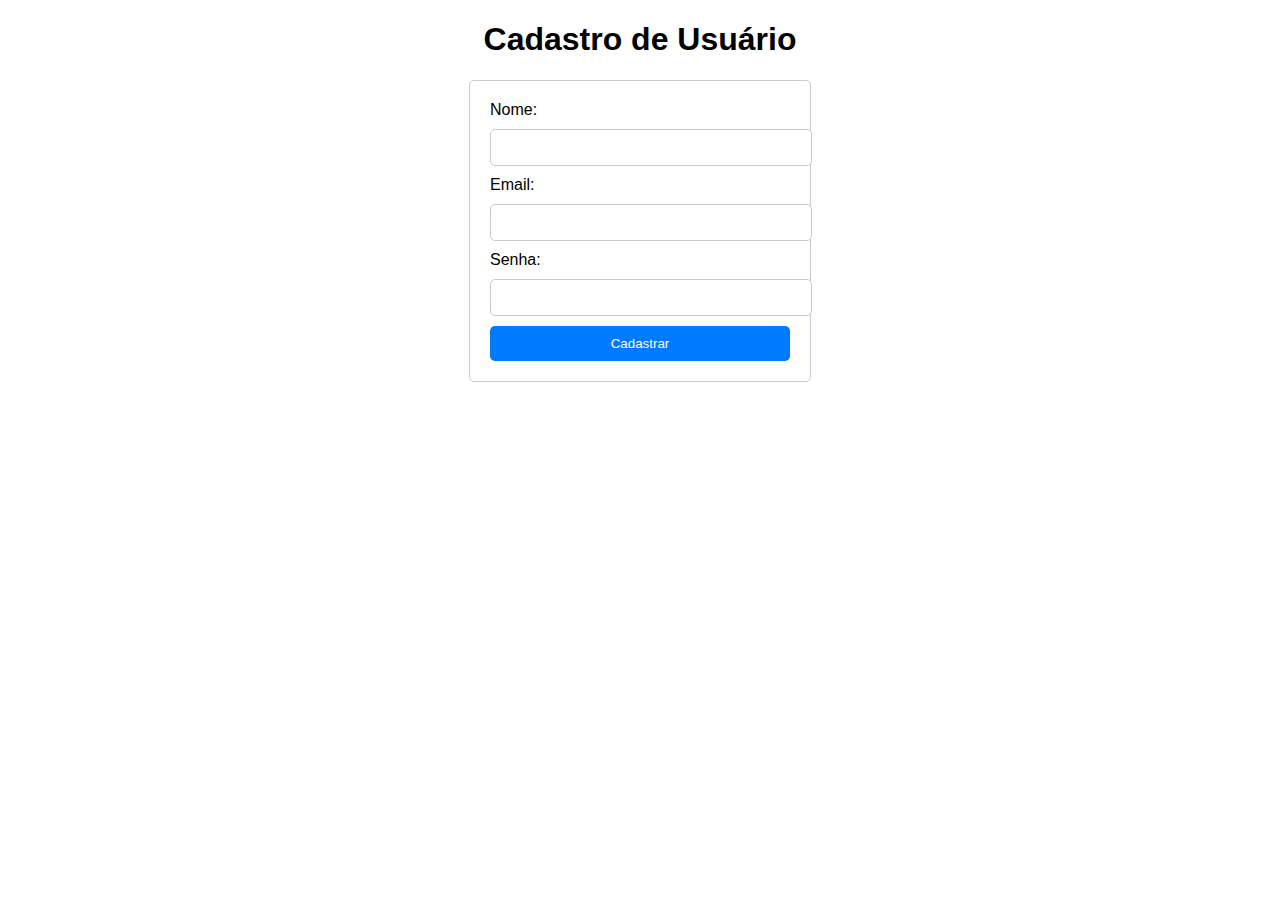
<file: cadastro e login/cadastro.html>
<!DOCTYPE html>
<html>
<head>
    <title>Cadastro de Usuário</title>
    <style>
        body {
            font-family: Arial, sans-serif;
        }

        h1 {
            text-align: center;
        }

        form {
            max-width: 300px;
            margin: 0 auto;
            padding: 20px;
            border: 1px solid #ccc;
            border-radius: 5px;
        }

        label {
            display: block;
            margin-bottom: 10px;
        }

        input[type="text"],
        input[type="password"] {
            width: 100%;
            padding: 10px;
            margin-bottom: 10px;
            border: 1px solid #ccc;
            border-radius: 5px;
        }

        input[type="submit"] {
            width: 100%;
            padding: 10px;
            background-color: #007bff;
            color: #fff;
            border: none;
            border-radius: 5px;
            cursor: pointer;
        }

        input[type="submit"]:hover {
            background-color: #0056b3;
        }
    </style>
</head>
<body>
    <h1>Cadastro de Usuário</h1>
    <form action="processa_cadastro.php" method="post">
        <label for="email">Nome:</label>
        <input type="text" name="nome" required><br>
        <label for="email">Email:</label>
        <input type="text" name="email" required><br>
        <label for="senha">Senha:</label>
        <input type="password" name="senha" required><br>
        <input type="submit" value="Cadastrar">
    </form>
</body>
</html>
</file>
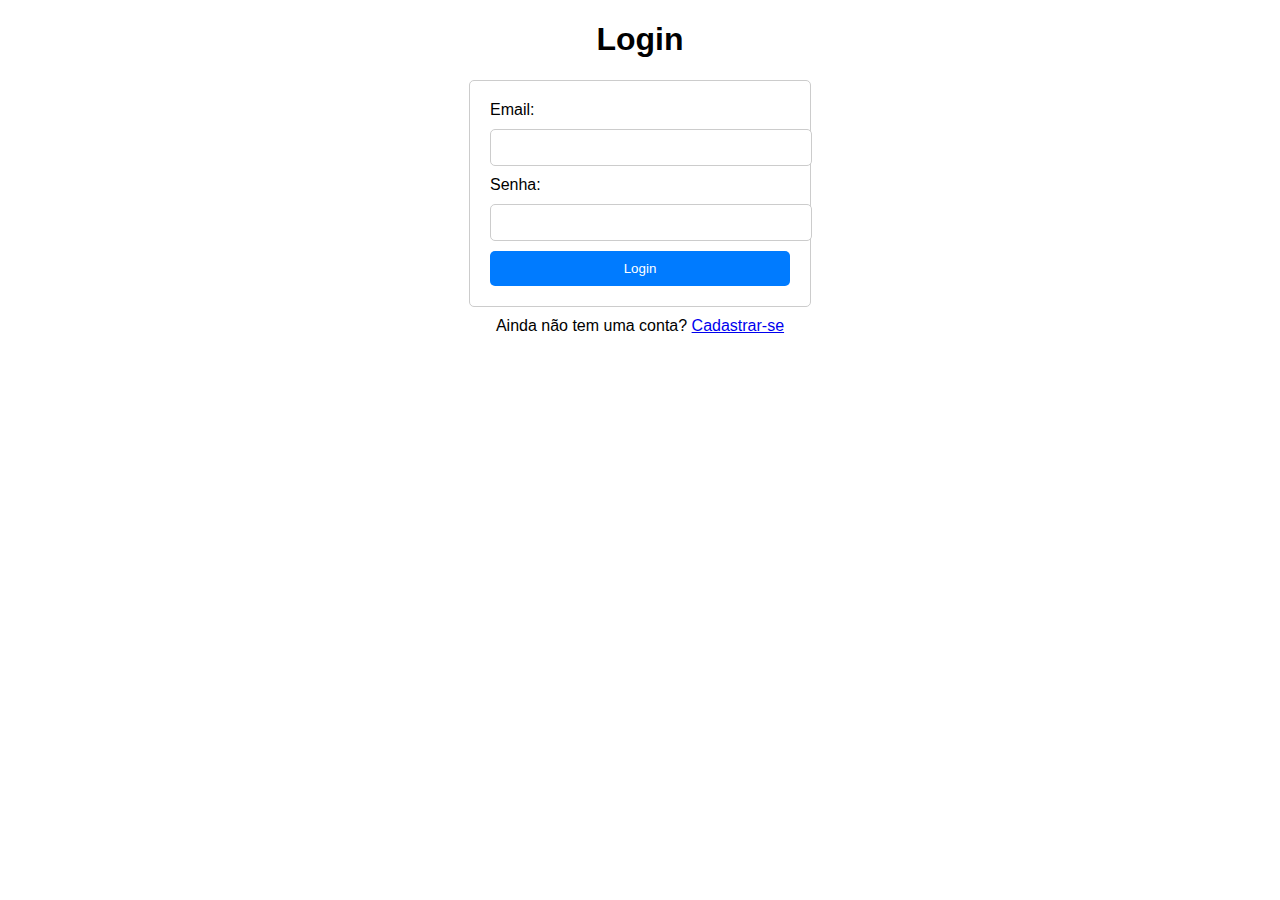
<file: cadastro e login/login.html>
<!DOCTYPE html>
<html>
<head>
    <title>Página de Login</title>
    <style>
        body {
            font-family: Arial, sans-serif;
        }

        h1 {
            text-align: center;
        }

        form {
            max-width: 300px;
            margin: 0 auto;
            padding: 20px;
            border: 1px solid #ccc;
            border-radius: 5px;
        }

        label {
            display: block;
            margin-bottom: 10px;
        }

        input[type="text"],
        input[type="password"] {
            width: 100%;
            padding: 10px;
            margin-bottom: 10px;
            border: 1px solid #ccc;
            border-radius: 5px;
        }

        input[type="submit"] {
            width: 100%;
            padding: 10px;
            background-color: #007bff;
            color: #fff;
            border: none;
            border-radius: 5px;
            cursor: pointer;
        }

        input[type="submit"]:hover {
            background-color: #0056b3;
        }

        #signup-link {
            text-align: center;
            margin-top: 10px;
        }
    </style>
</head>
<body>
    <h1>Login</h1>
    <form action="processa_login.php" method="post">
        <label for="email">Email:</label>
        <input type="text" name="email" required><br>
        <label for="senha">Senha:</label>
        <input type="password" name="senha" required><br>
        <input type="submit" value="Login">
    </form>

    <div id="signup-link">
        Ainda não tem uma conta? <a href="cadastro.html">Cadastrar-se</a>
    </div>
</body>
</html>
</file>
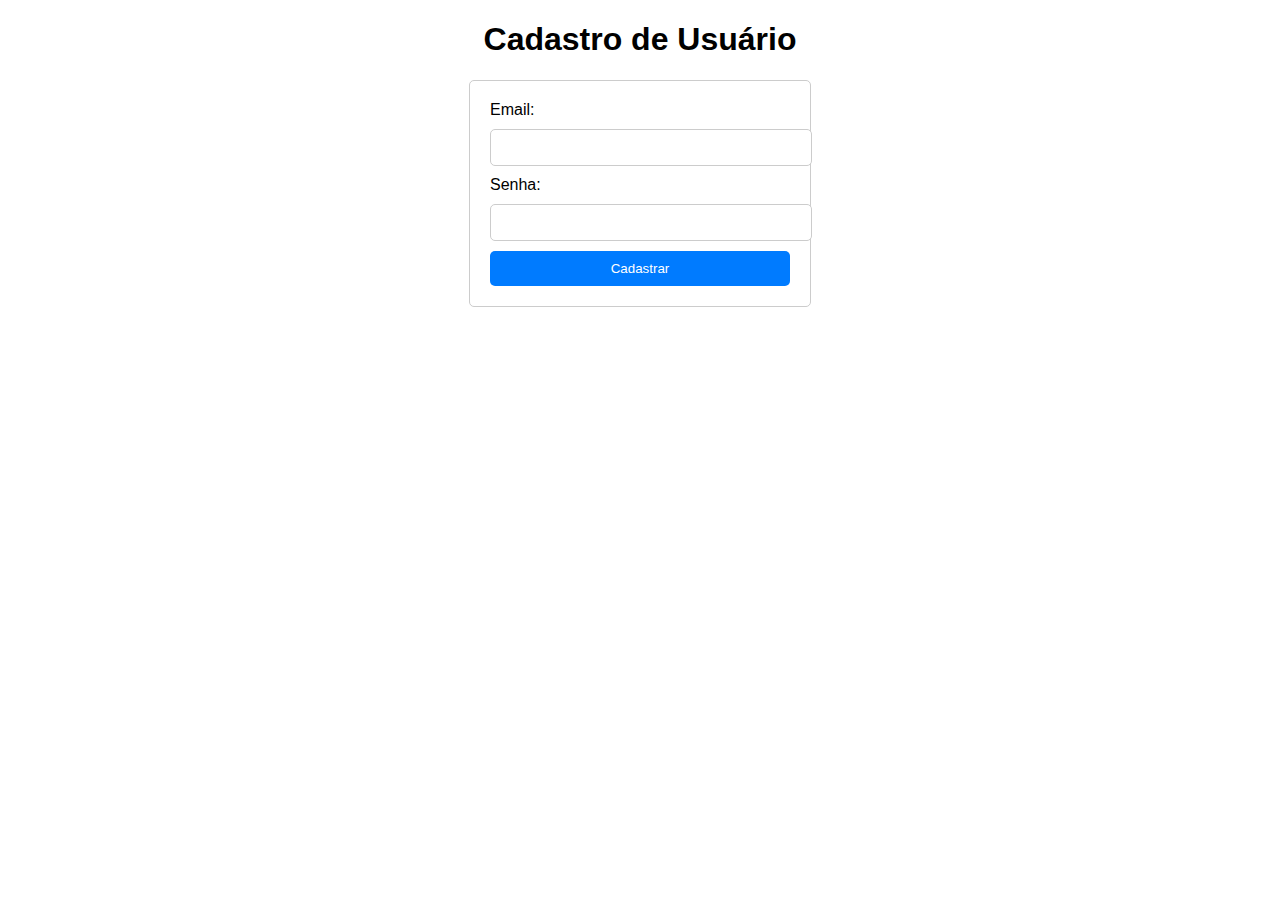
<file: codigos/cadastro e login/cadastro.html>
<!DOCTYPE html>
<html>
<head>
    <title>Cadastro de Usuário</title>
    <style>
        body {
            font-family: Arial, sans-serif;
        }

        h1 {
            text-align: center;
        }

        form {
            max-width: 300px;
            margin: 0 auto;
            padding: 20px;
            border: 1px solid #ccc;
            border-radius: 5px;
        }

        label {
            display: block;
            margin-bottom: 10px;
        }

        input[type="text"],
        input[type="password"] {
            width: 100%;
            padding: 10px;
            margin-bottom: 10px;
            border: 1px solid #ccc;
            border-radius: 5px;
        }

        input[type="submit"] {
            width: 100%;
            padding: 10px;
            background-color: #007bff;
            color: #fff;
            border: none;
            border-radius: 5px;
            cursor: pointer;
        }

        input[type="submit"]:hover {
            background-color: #0056b3;
        }
    </style>
</head>
<body>
    <h1>Cadastro de Usuário</h1>
    <form action="processa_cadastro.php" method="post">
        <label for="email">Email:</label>
        <input type="text" name="email" required><br>
        <label for="senha">Senha:</label>
        <input type="password" name="senha" required><br>
        <input type="submit" value="Cadastrar">
    </form>
</body>
</html>
</file>
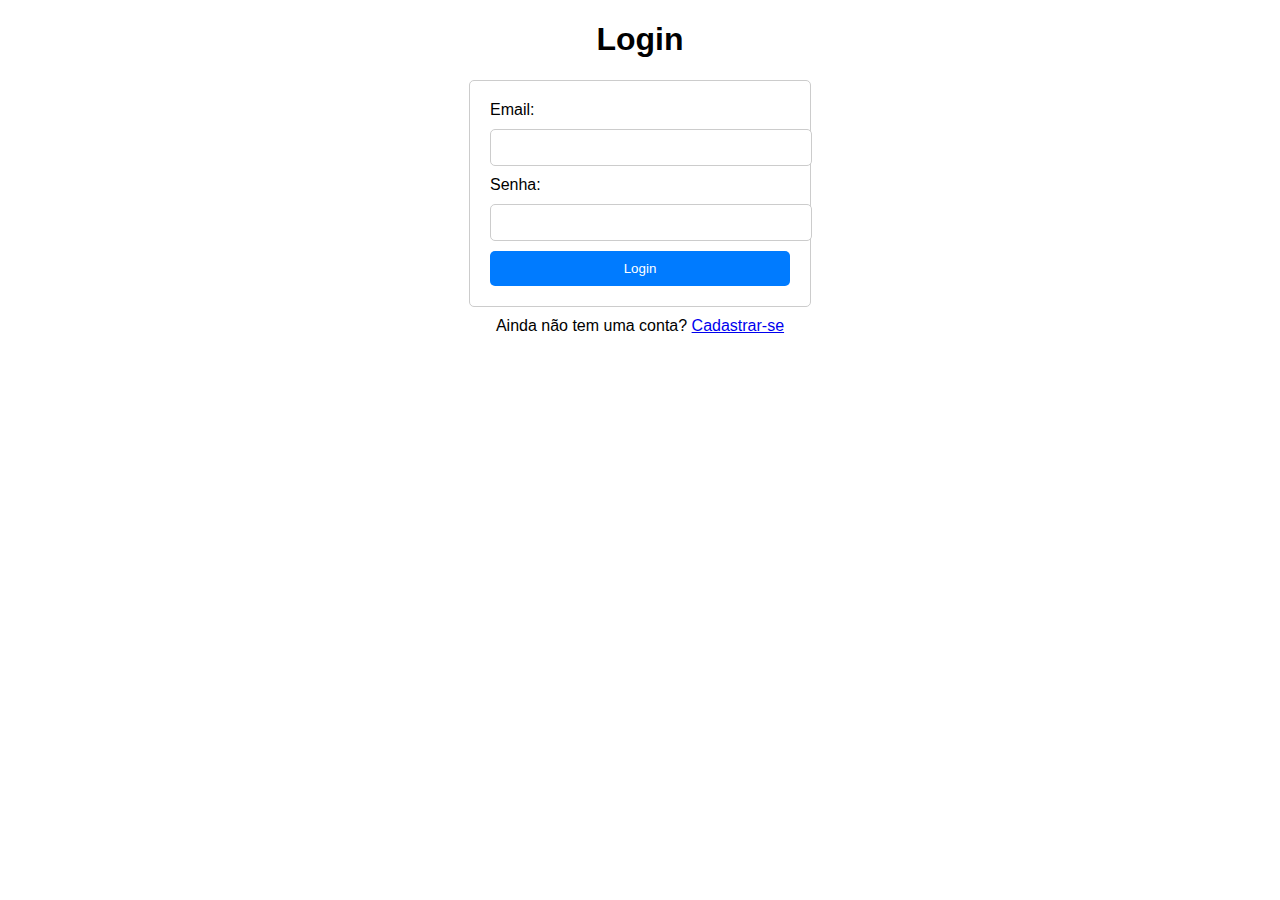
<file: codigos/cadastro e login/login.html>
<!DOCTYPE html>
<html>
<head>
    <title>Página de Login</title>
    <style>
        body {
            font-family: Arial, sans-serif;
        }

        h1 {
            text-align: center;
        }

        form {
            max-width: 300px;
            margin: 0 auto;
            padding: 20px;
            border: 1px solid #ccc;
            border-radius: 5px;
        }

        label {
            display: block;
            margin-bottom: 10px;
        }

        input[type="text"],
        input[type="password"] {
            width: 100%;
            padding: 10px;
            margin-bottom: 10px;
            border: 1px solid #ccc;
            border-radius: 5px;
        }

        input[type="submit"] {
            width: 100%;
            padding: 10px;
            background-color: #007bff;
            color: #fff;
            border: none;
            border-radius: 5px;
            cursor: pointer;
        }

        input[type="submit"]:hover {
            background-color: #0056b3;
        }

        #signup-link {
            text-align: center;
            margin-top: 10px;
        }
    </style>
</head>
<body>
    <h1>Login</h1>
    <form action="processa_login.php" method="post">
        <label for="email">Email:</label>
        <input type="text" name="email" required><br>
        <label for="senha">Senha:</label>
        <input type="password" name="senha" required><br>
        <input type="submit" value="Login">
    </form>

    <div id="signup-link">
        Ainda não tem uma conta? <a href="cadastro.html">Cadastrar-se</a>
    </div>
</body>
</html>
</file>
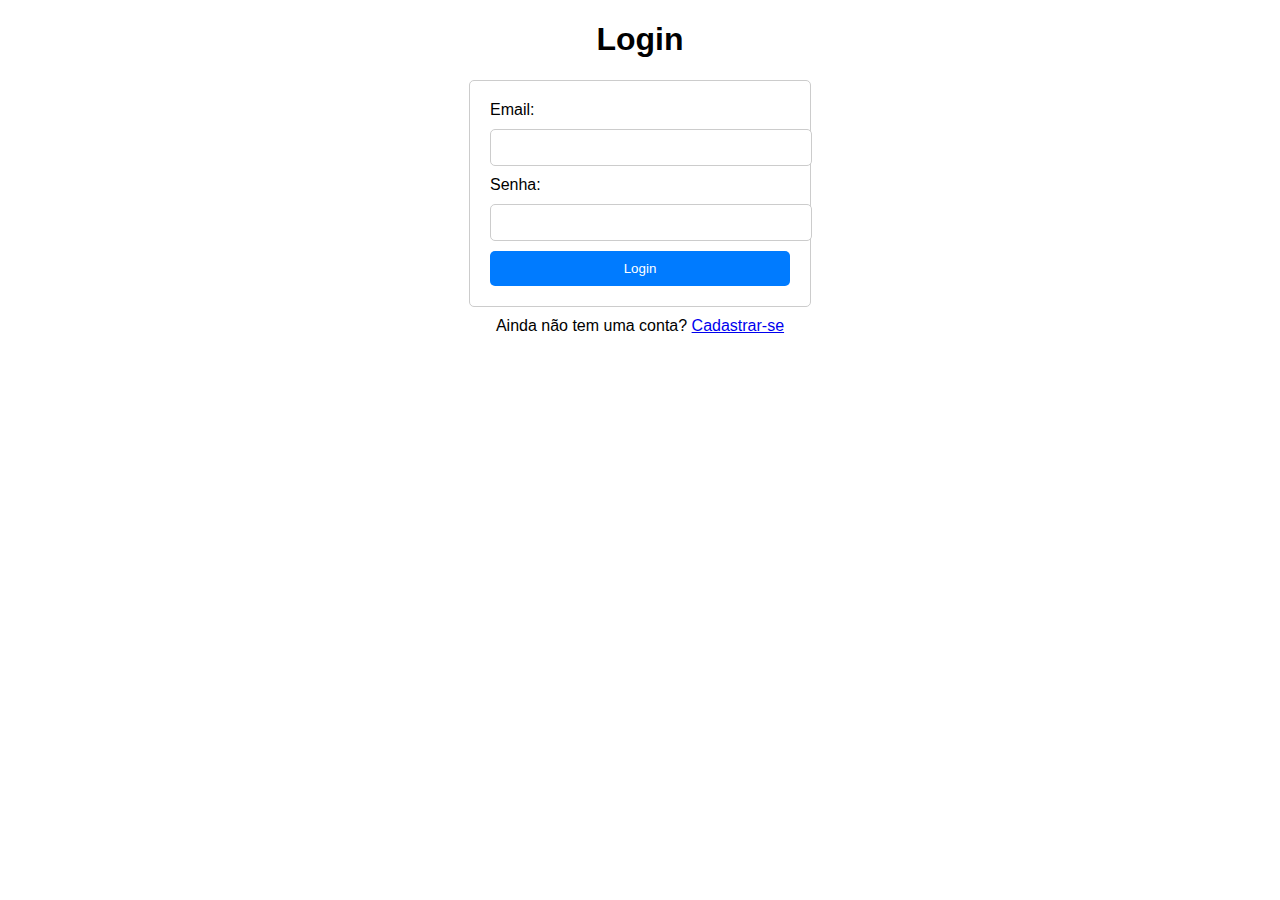
<file: codigos/pi_projeto/login.html>
<!DOCTYPE html>
<html>
<head>
    <title>Página de Login</title>
    <style>
        body {
            font-family: Arial, sans-serif;
        }

        h1 {
            text-align: center;
        }

        form {
            max-width: 300px;
            margin: 0 auto;
            padding: 20px;
            border: 1px solid #ccc;
            border-radius: 5px;
        }

        label {
            display: block;
            margin-bottom: 10px;
        }

        input[type="text"],
        input[type="password"] {
            width: 100%;
            padding: 10px;
            margin-bottom: 10px;
            border: 1px solid #ccc;
            border-radius: 5px;
        }

        input[type="submit"] {
            width: 100%;
            padding: 10px;
            background-color: #007bff;
            color: #fff;
            border: none;
            border-radius: 5px;
            cursor: pointer;
        }

        input[type="submit"]:hover {
            background-color: #0056b3;
        }

        #signup-link {
            text-align: center;
            margin-top: 10px;
        }
    </style>
</head>
<body>
    <h1>Login</h1>
    <form action="principal.php" method="post">
        <label for="email">Email:</label>
        <input type="text" name="email" required><br>
        <label for="senha">Senha:</label>
        <input type="password" name="senha" required><br>
        <input type="submit" value="Login">
    </form>

    <div id="signup-link">
        Ainda não tem uma conta? <a href="cadastro.php">Cadastrar-se</a>
    </div>
</body>
</html>
</file>
